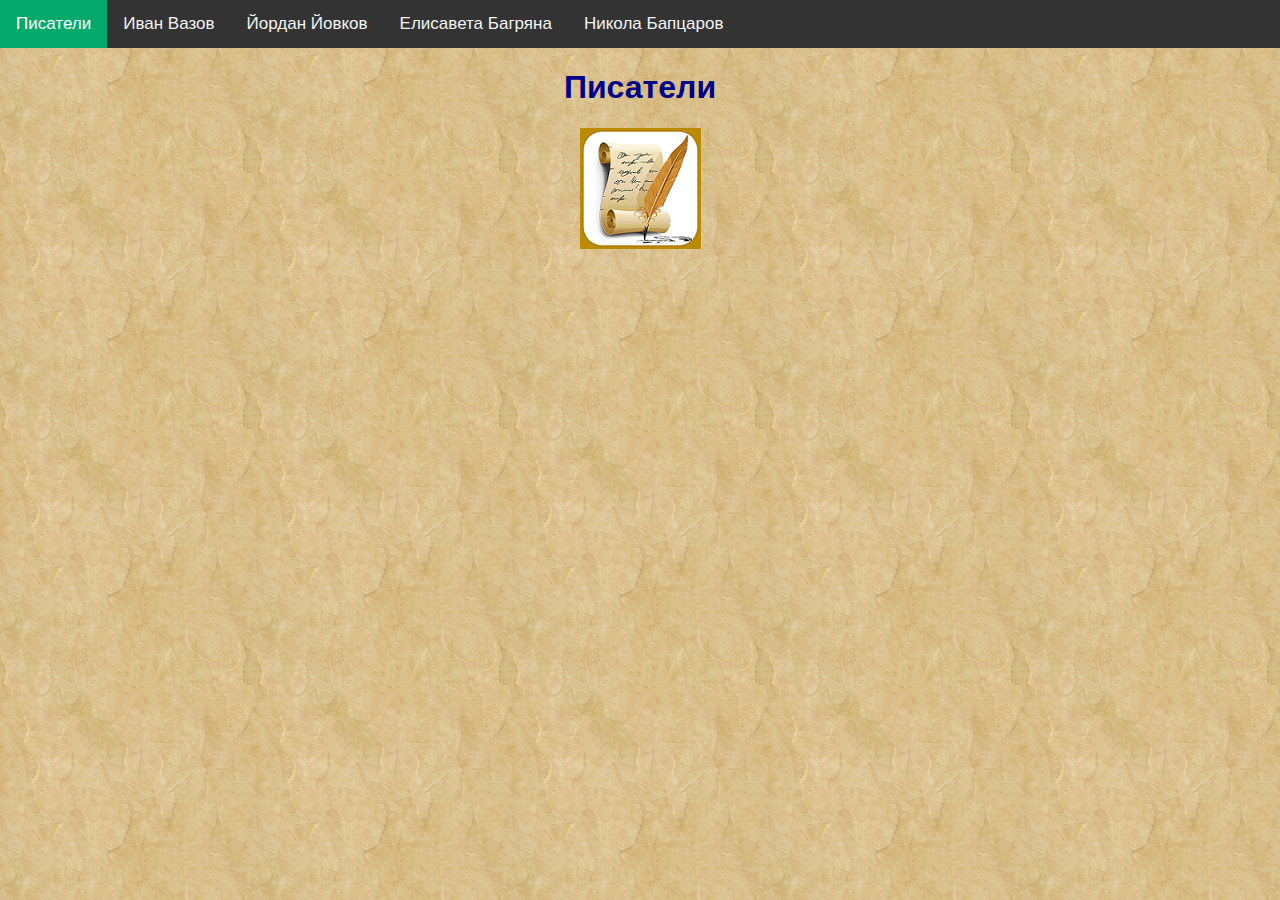
<file: index.html>
<!--
Copyright 2024 Theboiboi8

Licensed under the Apache License, Version 2.0 (the "License");
you may not use this file except in compliance with the License.
You may obtain a copy of the License at

    http://www.apache.org/licenses/LICENSE-2.0

Unless required by applicable law or agreed to in writing, software
distributed under the License is distributed on an "AS IS" BASIS,
WITHOUT WARRANTIES OR CONDITIONS OF ANY KIND, either express or implied.
See the License for the specific language governing permissions and
limitations under the License.
-->

<!DOCTYPE html>
<html>
	<head>
		<title>Писатели</title>
		<meta name="viewport" content="width=device-width, initial-scale=1"/>
		<link href="stylesheet.css" rel="stylesheet" />
	</head>
	
	<body>
		<div class="topnav">
			<a class="active" href="#home">Писатели</a>
			<a href="vazov.html">Иван Вазов</a>
			<a href="yovkov.html">Йордан Йовков</a>
			<a href="bagrqna.html">Елисавета Багряна</a>
			<a href="bapcarov.html">Никола Бапцаров</a>
		</div>
		<center>
			<h1 id="home">
				<font color="darkblue">Писатели</font>
			</h1>
		</center>
		<center>
			<img src="kniga.png"/>
		</center>
		<br />
	</body>
</html>
</file>
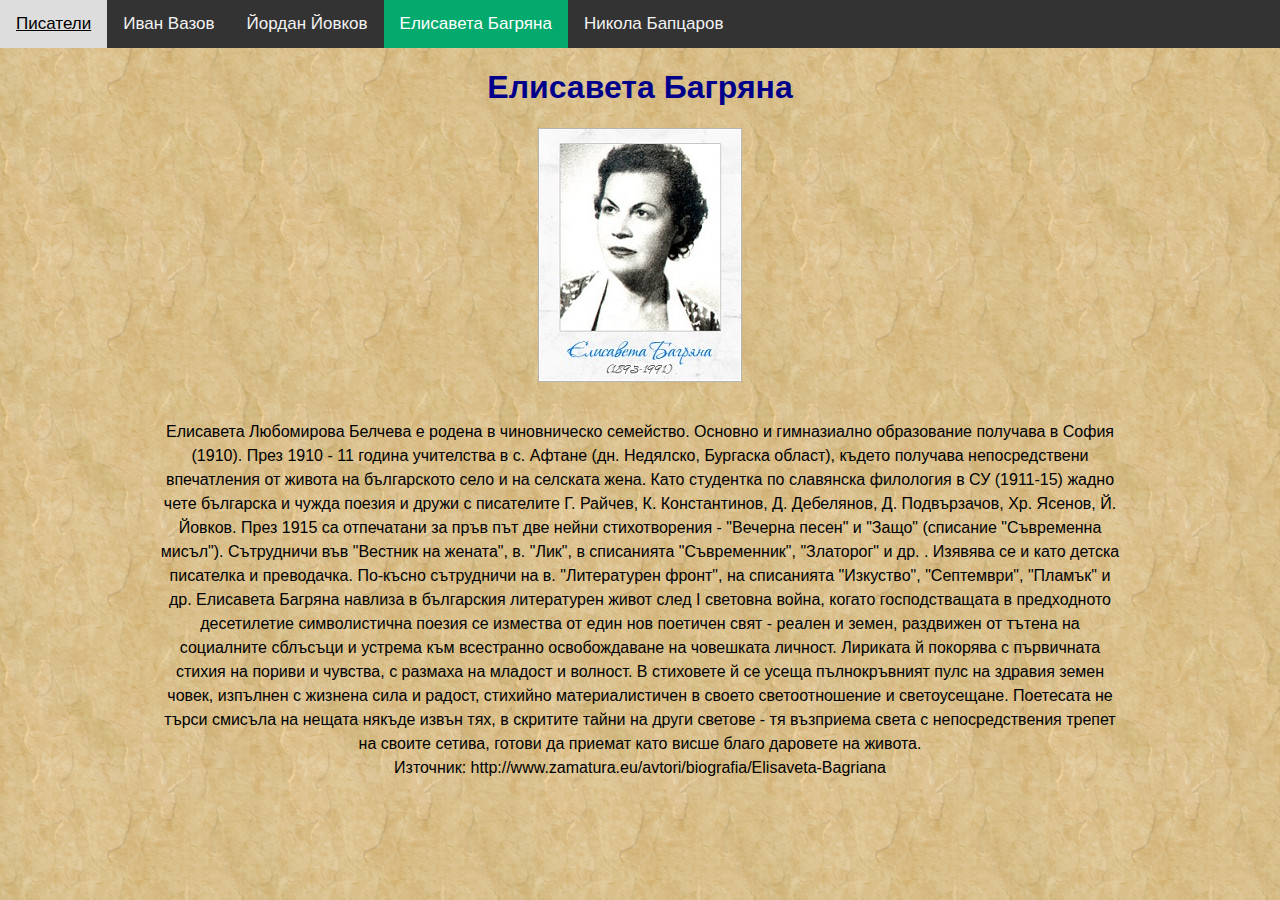
<file: bagrqna.html>
<!--
Copyright 2024 Theboiboi8

Licensed under the Apache License, Version 2.0 (the "License");
you may not use this file except in compliance with the License.
You may obtain a copy of the License at

    http://www.apache.org/licenses/LICENSE-2.0

Unless required by applicable law or agreed to in writing, software
distributed under the License is distributed on an "AS IS" BASIS,
WITHOUT WARRANTIES OR CONDITIONS OF ANY KIND, either express or implied.
See the License for the specific language governing permissions and
limitations under the License.
-->

<!DOCTYPE html>
<html>
	<head>
		<title>Багряна</title>
		<meta name="viewport" content="width=device-width,initial-scale=1"/>
		<link href="stylesheet.css" rel="stylesheet" />
	</head>
	
	<body>
		<div class="topnav">
			<a href="index.html">Писатели</a>
			<a href="vazov.html">Иван Вазов</a>
			<a href="yovkov.html">Йордан Йовков</a>
			<a class="active" href="#home">Елисавета Багряна</a>
			<a href="bapcarov.html">Никола Бапцаров</a>
		</div>
		<center>
			<h1 id="home">
				<font color="darkblue">Елисавета Багряна</font>
			</h1>
		</center>
		<center>
			<img src="bagrqna.jpg"/>
		</center>
		<br />
		<center>
			<p>
				Елисавета Любомирова Белчева e родена в чиновническо семейство. Основно и гимназиално образование получава в София (1910). През 1910 - 11 година учителства в с. Афтане (дн. Недялско, Бургаска област), където получава непосредствени впечатления от живота на българското село и на селската жена. Като студентка по славянска филология в СУ (1911-15) жадно чете българска и чужда поезия и дружи с писателите Г. Райчев, К. Константинов, Д. Дебелянов, Д. Подвързачов, Хр. Ясенов, Й. Йовков.
				През 1915 са отпечатани за пръв път две нейни стихотворения - "Вечерна песен" и "Защо" (списание "Съвременна мисъл"). Сътрудничи във "Вестник на жената", в. "Лик", в списанията "Съвременник", "Златорог" и др. . Изявява се и като детска писателка и преводачка. По-късно сътрудничи на в. "Литературен фронт", на списанията "Изкуство", "Септември", "Пламък" и др. Елисавета Багряна навлиза в българския литературен живот след I световна война, когато господстващата в предходното десетилетие символистична поезия се измества от един нов поетичен свят - реален и земен, раздвижен от тътена на социалните сблъсъци и устрема към всестранно освобождаване на човешката личност.
				Лириката й покорява с първичната стихия на пориви и чувства, с размаха на младост и волност. В стиховете й се усеща пълнокръвният пулс на здравия земен човек, изпълнен с жизнена сила и радост, стихийно материалистичен в своето светоотношение и светоусещане. Поетесата не търси смисъла на нещата някъде извън тях, в скритите тайни на други светове - тя възприема света с непосредствения трепет на своите сетива, готови да приемат като висше благо даровете на живота.
				<br/>
				Източник: http://www.zamatura.eu/avtori/biografia/Elisaveta-Bagriana
			</p>
		</center>
	</body>
</html>
</file>
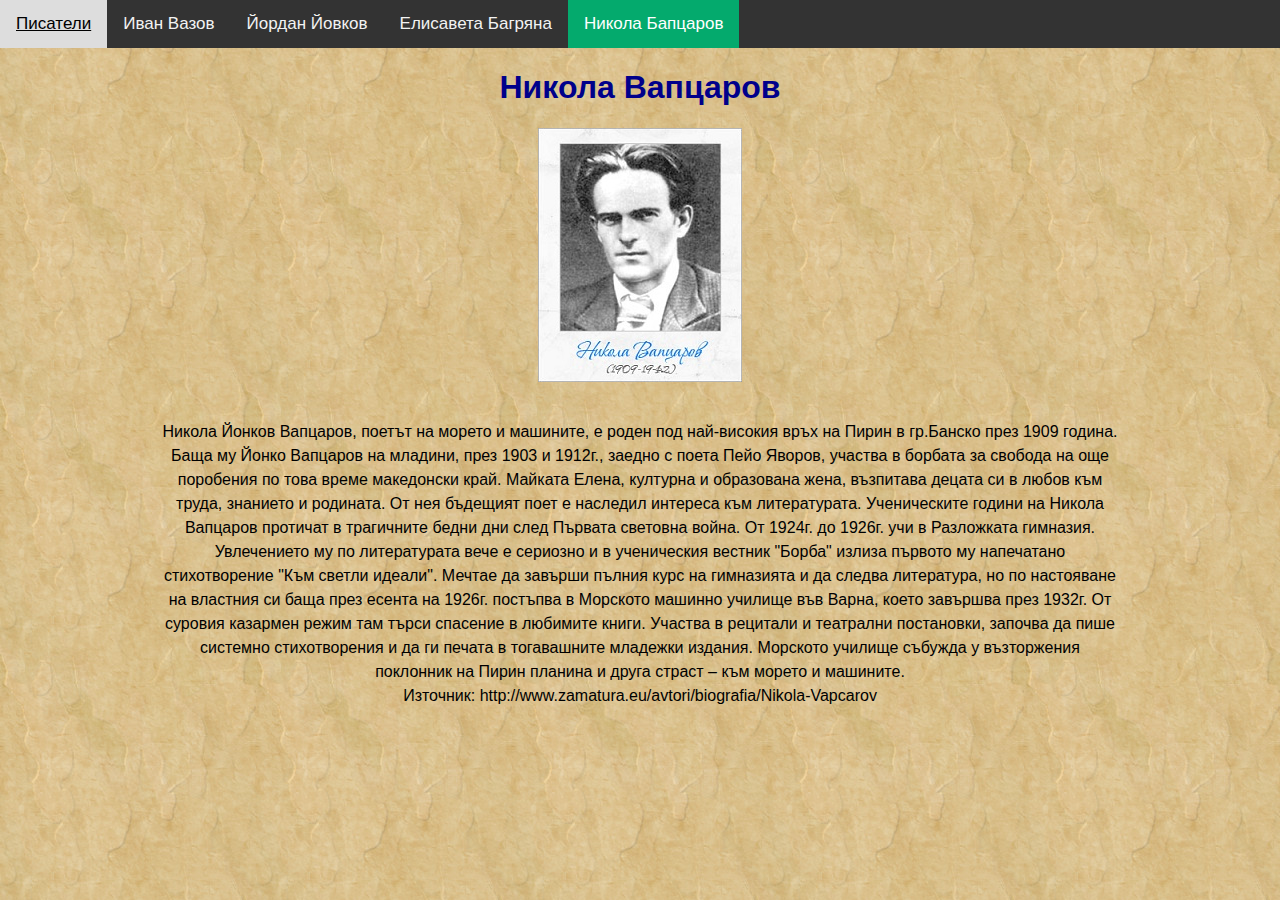
<file: bapcarov.html>
<!--
Copyright 2024 Theboiboi8

Licensed under the Apache License, Version 2.0 (the "License");
you may not use this file except in compliance with the License.
You may obtain a copy of the License at

    http://www.apache.org/licenses/LICENSE-2.0

Unless required by applicable law or agreed to in writing, software
distributed under the License is distributed on an "AS IS" BASIS,
WITHOUT WARRANTIES OR CONDITIONS OF ANY KIND, either express or implied.
See the License for the specific language governing permissions and
limitations under the License.
-->

<!DOCTYPE html>
<html>
	<head>
		<title>Вапцаров</title>
		<meta name="viewport" content="width=device-width,initial-scale=1"/>
		<link href="stylesheet.css" rel="stylesheet" />
	</head>
	
	<body>
		<div class="topnav">
			<a href="index.html">Писатели</a>
			<a href="vazov.html">Иван Вазов</a>
			<a href="yovkov.html">Йордан Йовков</a>
			<a href="bagrqna.html">Елисавета Багряна</a>
			<a class="active" href="#home">Никола Бапцаров</a>
		</div>
		<center>
			<h1 id="home">
				<font color="darkblue">Никола Вапцаров</font>
			</h1>
		</center>
		<center>
			<img src="bapcarov.jpg"/>
		</center>
		<br />
		<center>
			<p>
				Никола Йонков Вапцаров, поетът на морето и машините, е роден под най-високия връх на Пирин в гр.Банско през 1909 година. Баща му Йонко Вапцаров на младини, през 1903 и 1912г., заедно с поета Пейо Яворов, участва в борбата за свобода на още поробения по това време македонски край. Майката Елена, културна и образована жена, възпитава децата си в любов към труда, знанието и родината. От нея бъдещият поет е наследил интереса към литературата.
				Ученическите години на Никола Вапцаров протичат в трагичните бедни дни след Първата световна война. От 1924г. до 1926г. учи в Разложката гимназия. Увлечението му по литературата вече е сериозно и в ученическия вестник "Борба" излиза първото му напечатано стихотворение "Към светли идеали". Мечтае да завърши пълния курс на гимназията и да следва литература, но по настояване на властния си баща през есента на 1926г. постъпва в Морското машинно училище във Варна, което завършва през 1932г. От суровия казармен режим там търси спасение в любимите книги. Участва в рецитали и театрални постановки, започва да пише системно стихотворения и да ги печата в тогавашните младежки издания. Морското училище събужда у възторжения поклонник на Пирин планина и друга страст – към морето и машините.
				<br/>
				Източник: http://www.zamatura.eu/avtori/biografia/Nikola-Vapcarov
			</p>
		</center>
	</body>
</html>
</file>
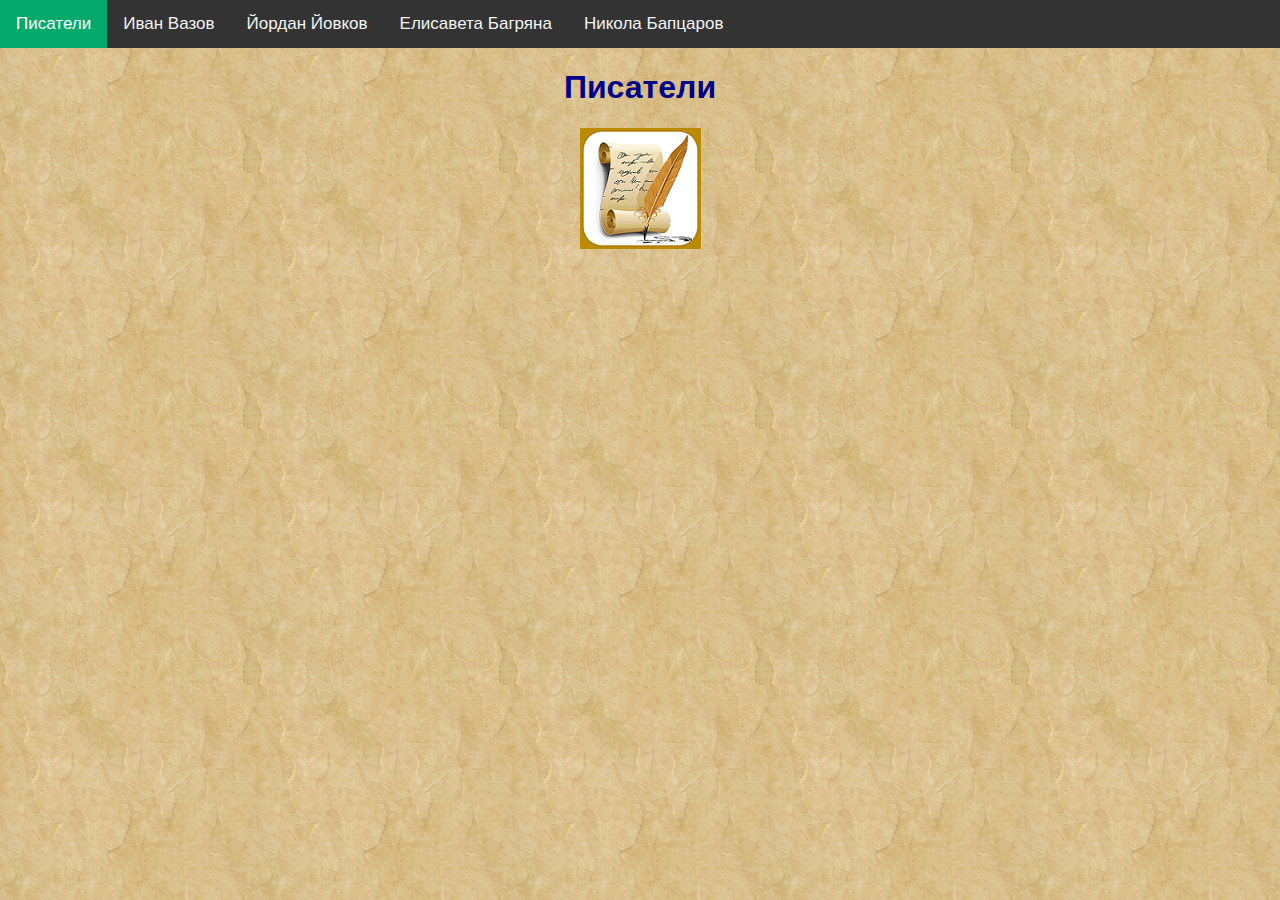
<file: pisateli.html>
<!DOCTYPE html>
<html>
	<head>
		<title>Писатели</title>
		<meta name="viewport" content="width=device-width, initial-scale=1"/>
		<link href="stylesheet.css" rel="stylesheet" />
	</head>
	
	<body>
		<div class="topnav">
			<a class="active" href="#home">Писатели</a>
			<a href="vazov.html">Иван Вазов</a>
			<a href="yovkov.html">Йордан Йовков</a>
			<a href="bagrqna.html">Елисавета Багряна</a>
			<a href="bapcarov.html">Никола Бапцаров</a>
		</div>
		<center>
			<h1 id="home">
				<font color="darkblue">Писатели</font>
			</h1>
		</center>
		<center>
			<img src="kniga.png"/>
		</center>
		<br />
	</body>
</html>
</file>
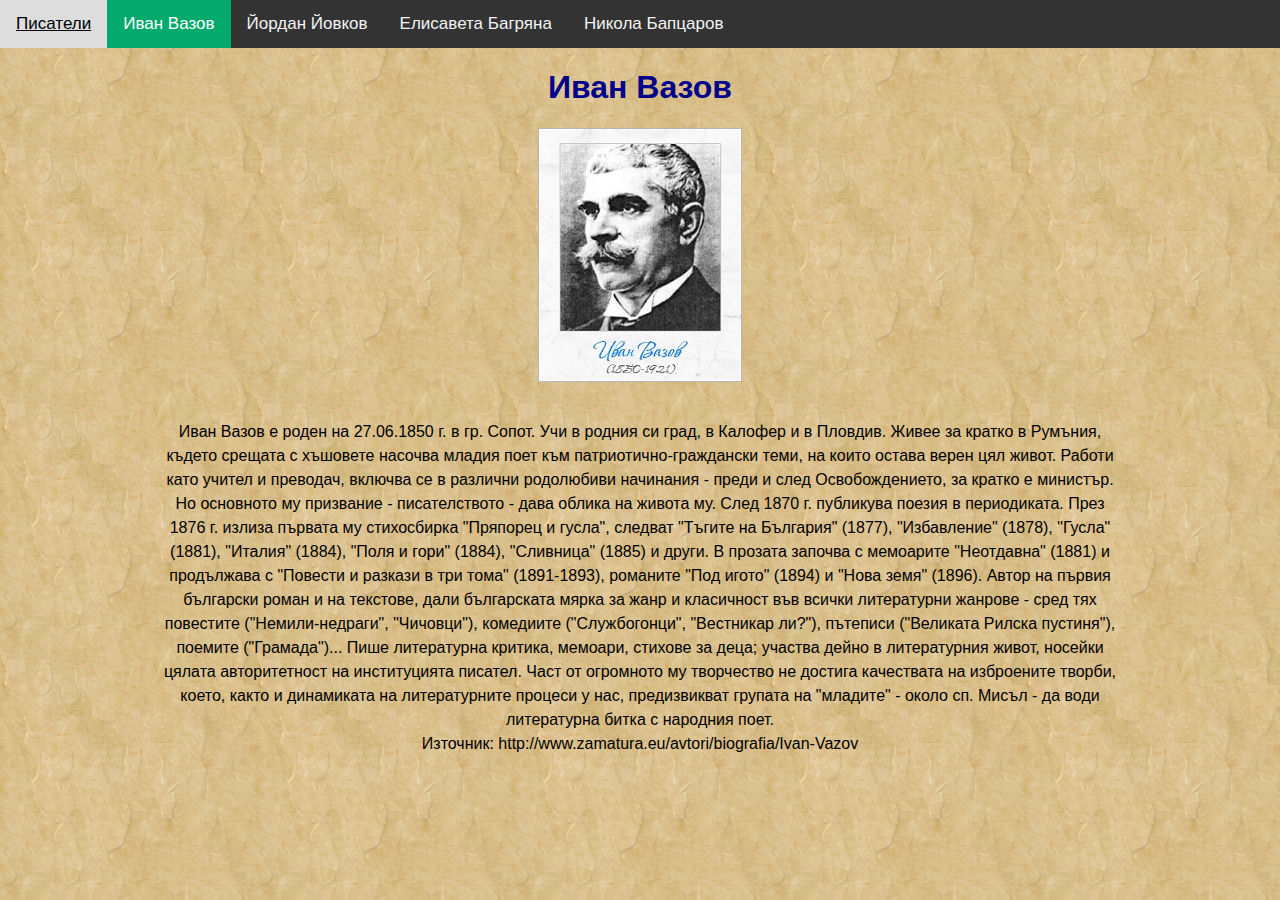
<file: vazov.html>
<!--
Copyright 2024 Theboiboi8

Licensed under the Apache License, Version 2.0 (the "License");
you may not use this file except in compliance with the License.
You may obtain a copy of the License at

    http://www.apache.org/licenses/LICENSE-2.0

Unless required by applicable law or agreed to in writing, software
distributed under the License is distributed on an "AS IS" BASIS,
WITHOUT WARRANTIES OR CONDITIONS OF ANY KIND, either express or implied.
See the License for the specific language governing permissions and
limitations under the License.
-->

<!DOCTYPE html>
<html>
	<head>
		<title>Вазов</title>
		<meta name="viewport" content="width=device-width,initial-scale=1"/>
		<link href="stylesheet.css" rel="stylesheet" />
	</head>
	
	<body>
		<div class="topnav">
			<a href="index.html">Писатели</a>
			<a class="active" href="#home">Иван Вазов</a>
			<a href="yovkov.html">Йордан Йовков</a>
			<a href="bagrqna.html">Елисавета Багряна</a>
			<a href="bapcarov.html">Никола Бапцаров</a>
		</div>
		<center>
			<h1 id="home">
				<font color="darkblue">Иван Вазов</font>
			</h1>
		</center>
		<center>
			<img src="vazov.jpg"/>
		</center>
		<br />
		<center>
			<p>
				Иван Вазов е роден на 27.06.1850 г. в гр. Сопот. Учи в родния си град, в Калофер и в Пловдив. Живее за кратко в Румъния, където срещата с хъшовете насочва младия поет към патриотично-граждански теми, на които остава верен цял живот. Работи като учител и преводач, включва се в различни родолюбиви начинания - преди и след Освобождението, за кратко е министър. Но основното му призвание - писателството - дава облика на живота му.
				След 1870 г. публикува поезия в периодиката. През 1876 г. излиза първата му стихосбирка "Пряпорец и гусла", следват "Тъгите на България" (1877), "Избавление" (1878), "Гусла" (1881), "Италия" (1884), "Поля и гори" (1884), "Сливница" (1885) и други. В прозата започва с мемоарите "Неотдавна" (1881) и продължава с "Повести и разкази в три тома" (1891-1893), романите "Под игото" (1894) и "Нова земя" (1896).
				Автор на първия български роман и на текстове, дали българската мярка за жанр и класичност във всички литературни жанрове - сред тях повестите ("Немили-недраги", "Чичовци"), комедиите ("Службогонци", "Вестникар ли?"), пътеписи ("Великата Рилска пустиня"), поемите ("Грамада")... Пише литературна критика, мемоари, стихове за деца; участва дейно в литературния живот, носейки цялата авторитетност на институцията писател. Част от огромното му творчество не достига качествата на изброените творби, което, както и динамиката на литературните процеси у нас, предизвикват групата на "младите" - около сп. Мисъл - да води литературна битка с народния поет.
				<br />
				Източник: http://www.zamatura.eu/avtori/biografia/Ivan-Vazov
			</p>
		</center>
	</body>
</html>
</file>
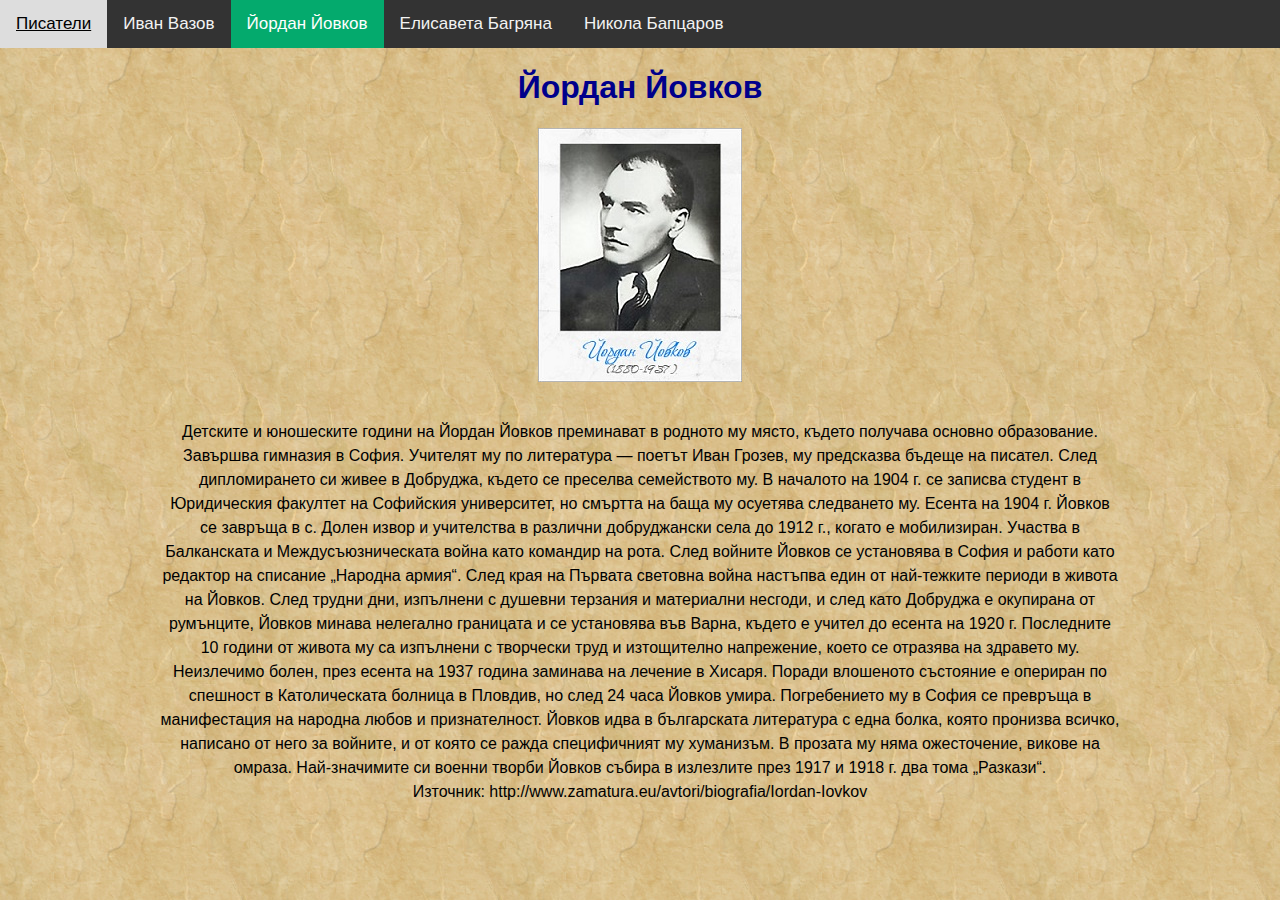
<file: yovkov.html>
<!--
Copyright 2024 Theboiboi8

Licensed under the Apache License, Version 2.0 (the "License");
you may not use this file except in compliance with the License.
You may obtain a copy of the License at

    http://www.apache.org/licenses/LICENSE-2.0

Unless required by applicable law or agreed to in writing, software
distributed under the License is distributed on an "AS IS" BASIS,
WITHOUT WARRANTIES OR CONDITIONS OF ANY KIND, either express or implied.
See the License for the specific language governing permissions and
limitations under the License.
-->

<!DOCTYPE html>
<html>
	<head>
		<title>Йовков</title>
		<meta name="viewport" content="width=device-width,initial-scale=1"/>
		<link href="stylesheet.css" rel="stylesheet" />
	</head>
	
	<body>
		<div class="topnav">
			<a href="index.html">Писатели</a>
			<a href="vazov.html">Иван Вазов</a>
			<a class="active" href="#home">Йордан Йовков</a>
			<a href="bagrqna.html">Елисавета Багряна</a>
			<a href="bapcarov.html">Никола Бапцаров</a>
		</div>
		<center>
			<h1 id="home">
				<font color="darkblue">Йордан Йовков</font>
			</h1>
		</center>
		<center>
			<img src="yovkov.jpg"/>
		</center>
		<br />
		<center>
			<p>
				Детските и юношеските години на Йордан Йовков преминават в родното му място, където получава основно образование. Завършва гимназия в София. Учителят му по литература — поетът Иван Грозев, му предсказва бъдеще на писател. След дипломирането си живее в Добруджа, където се преселва семейството му. В началото на 1904 г. се записва студент в Юридическия факултет на Софийския университет, но смъртта на баща му осуетява следването му.
				Есента на 1904 г. Йовков се завръща в с. Долен извор и учителства в различни добруджански села до 1912 г., когато е мобилизиран. Участва в Балканската и Междусъюзническата война като командир на рота. След войните Йовков се установява в София и работи като редактор на списание „Народна армия“. След края на Първата световна война настъпва един от най-тежките периоди в живота на Йовков. След трудни дни, изпълнени с душевни терзания и материални несгоди, и след като Добруджа е окупирана от румънците, Йовков минава нелегално границата и се установява във Варна, където е учител до есента на 1920 г. Последните 10 години от живота му са изпълнени с творчески труд и изтощително напрежение, което се отразява на здравето му. Неизлечимо болен, през есента на 1937 година заминава на лечение в Хисаря. Поради влошеното състояние е опериран по спешност в Католическата болница в Пловдив, но след 24 часа Йовков умира. Погребението му в София се превръща в манифестация на народна любов и признателност.
				Йовков идва в българската литература с една болка, която пронизва всичко, написано от него за войните, и от която се ражда специфичният му хуманизъм. В прозата му няма ожесточение, викове на омраза. Най-значимите си военни творби Йовков събира в излезлите през 1917 и 1918 г. два тома „Разкази“.
				<br/>
				Източник: http://www.zamatura.eu/avtori/biografia/Iordan-Iovkov
			</p>
		</center>
	</body>
</html>
</file>
<file: stylesheet.css>
html {
	scroll-behavior: smooth;
}

body{
	margin: 0;
	font-family: Arial, Helvetica, sans-serif;
	background-image: url(background.jpg);
}

.topnav {
	overflow: hidden;
	background-color: #333;
}

.topnav a {
	float: left;
	color: #f2f2f2;
	text-aligh: center;
	padding: 14px 16px;
	text-decoration: none;
	font-size: 17px;
}

.topnav a:hover {
	text-decoration:underline;
	background-color: #ddd;
	 color: black;
}

.topnav a.active {
	background-color: #04AA6D;
	color: white;
	text-decoration: none;
}

p {
	max-width: 75vw;
	line-height: 1.5em;
}
</file>
